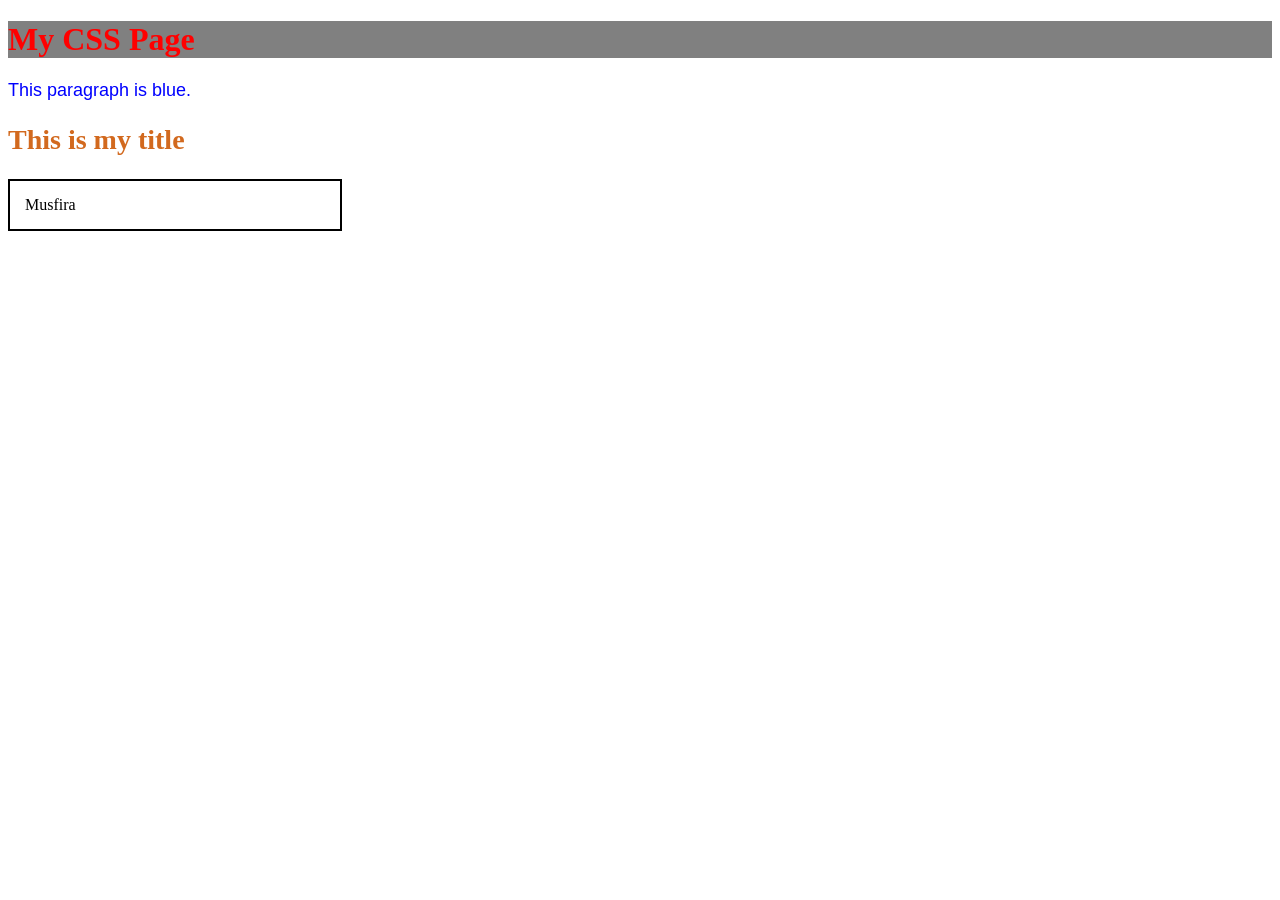
<file: index.html>
<!DOCTYPE html>
<html lang="en">
<head>
<meta charset="UTF-8">
<meta name="viewport" content="width=device-width, initial-scale=1.0">
<title>My CSS Page</title>
<link rel="stylesheet" href="styles.css">
<style>
h1 {
background-color: gray;
}
</style>
</head>
<body>
<h1 style="color: red;">My CSS Page</h1>
<p>This paragraph is blue.</p>
<h2 id="title">This is my title</h2>
<div class="card">Musfira</div>
</body>
</html>
</file>
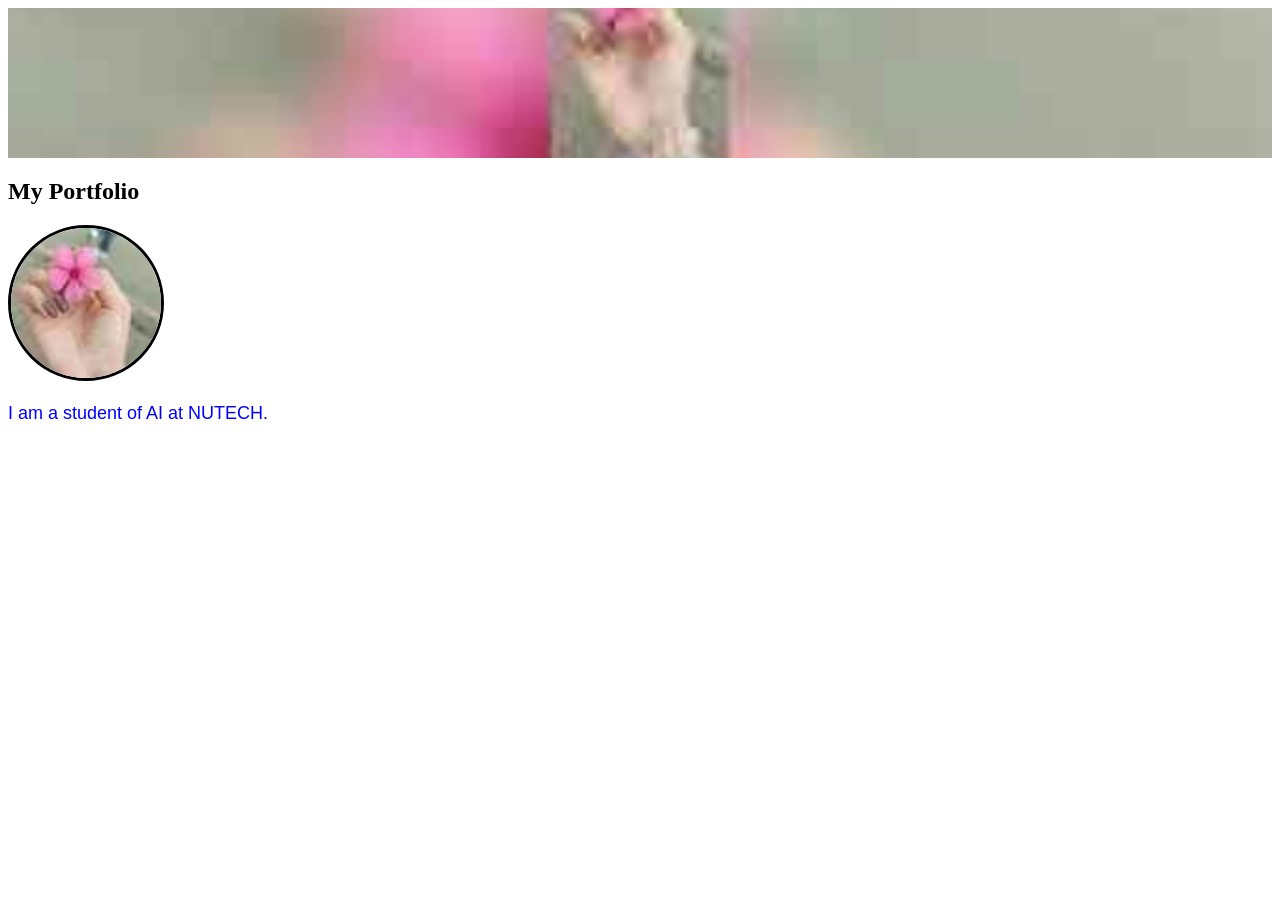
<file: about.html>
<!DOCTYPE html>
<html lang="en">
<head>
<meta charset="UTF-8">
<meta name="viewport" content="width=device-width, initial-scale=1.0">
<title>About Me</title>
<link rel="stylesheet" href="styles.css">
</head>
<body>
<div class="hero"></div>
<h2>My Portfolio</h2>
<img src="[data-uri]" alt="my picture">
<p>I am a student of AI at NUTECH.</p>
</body>
</html>
</file>
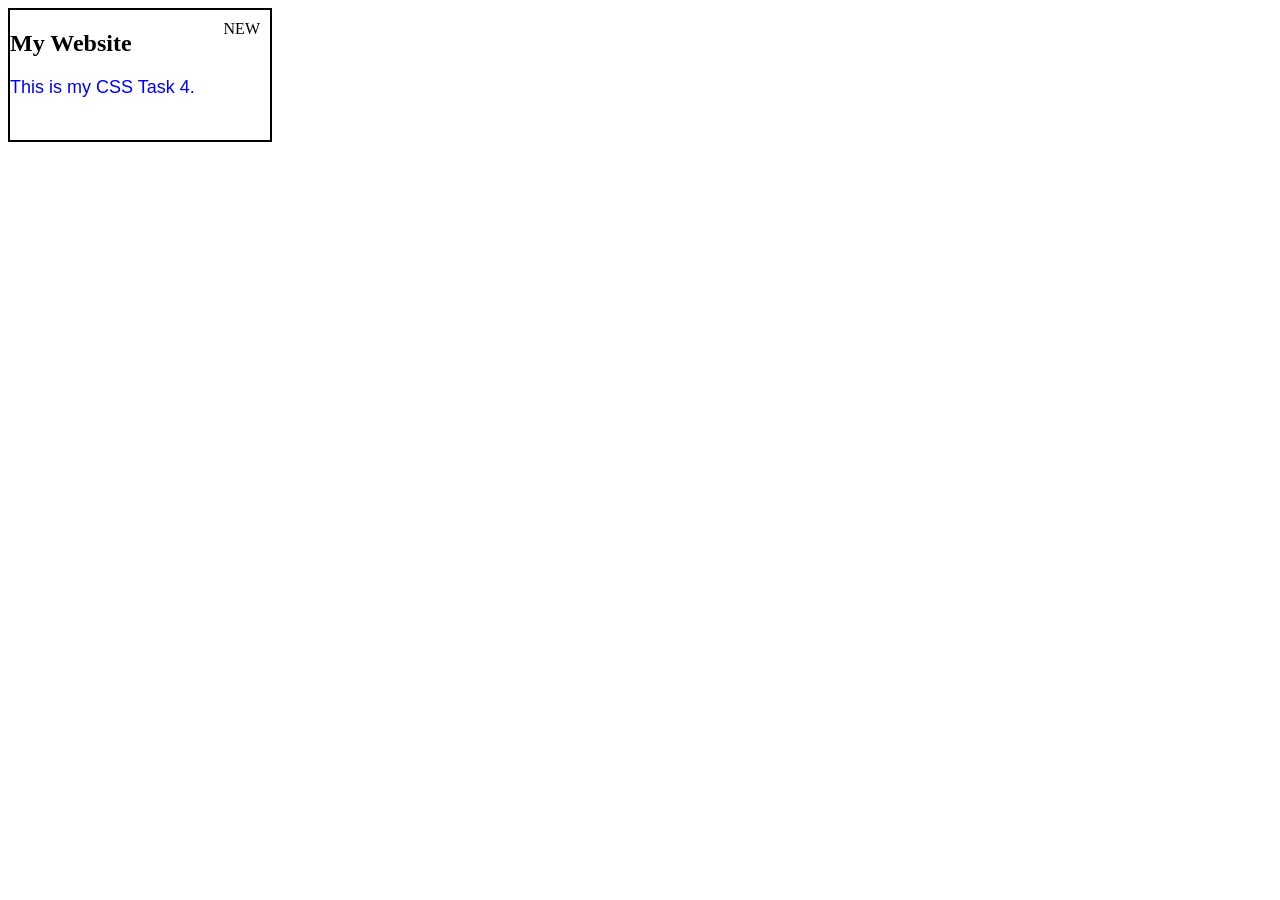
<file: task4.html>
<!DOCTYPE html>
<html>
<head>
    <title>Task 4</title>
    <link rel="stylesheet" href="styles.css">
</head>
<body>

    <div class="box">
        <div class="badge">NEW</div>
        <h2>My Website</h2>
        <p>This is my CSS Task 4.</p>
    </div>

</body>
</html>
</file>
<file: styles.css>
p {
  color: blue;
}

#title {
  color: chocolate;
  font-size: 28px;
}
.card {
  border: 2px solid black;
  padding: 15px;
  width: 300px;
}
.hero {
  background-image: url("[data-uri]");
  background-size: cover;
  background-position: center;
  height: 150px;
}
img {
  width: 150px;
  border: 3px solid black;
  border-radius: 50%;
}
p {
  font-family: Arial, sans-serif;
  font-size: 18px;
}

.box {
    position: relative;
    width: 260px;
    height: 130px;
    border: 2px solid black;
}

.badge {
    position: absolute;
    top: 10px;
    right: 10px;
}
</file>
